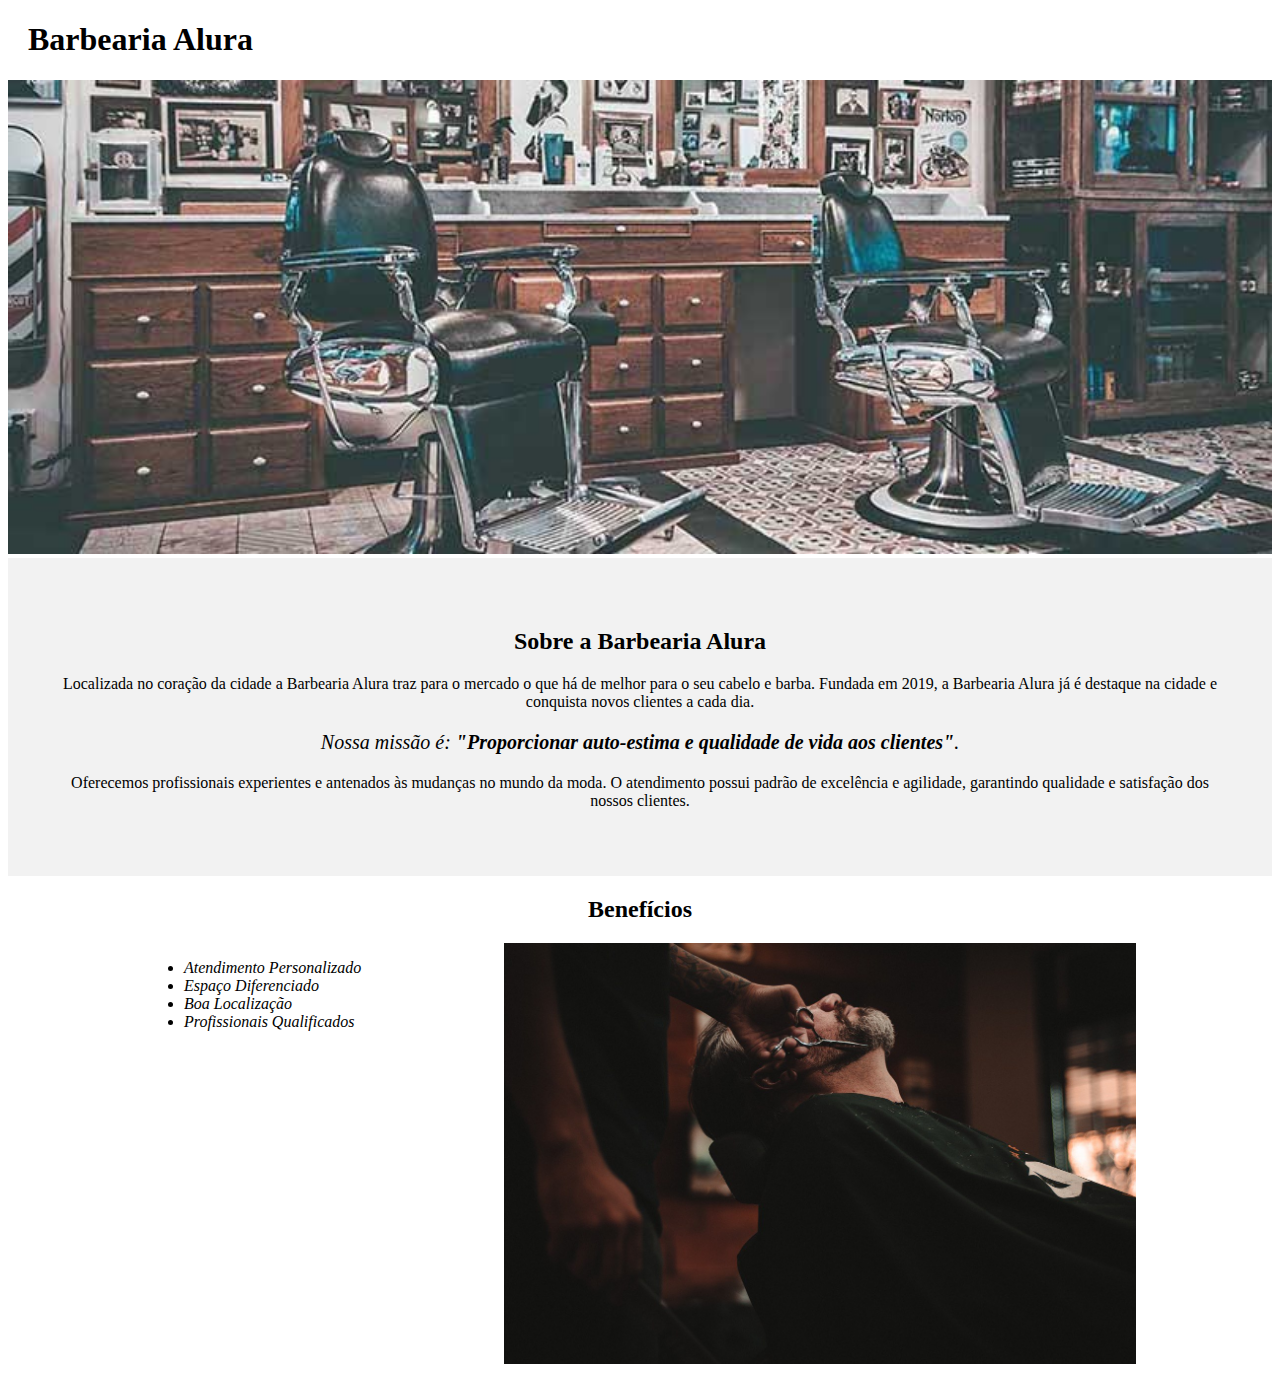
<file: index.html>
<!DOCTYPE html>
<html lang="pt-br">
  <head>
    <meta charset="UTF-8" />
    <meta http-equiv="X-UA-Compatible" content="IE=edge" />
    <meta name="viewport" content="width=device-width, initial-scale=1.0" />
    <link rel="stylesheet" href="index.css" />
    <title>Barbearia Alura</title>
  </head>
  <body>
    <header><h1 id="titulo-principal">Barbearia Alura</h1></header>
    <img id="banner-inicial" src="images/barbearia.jpg" />
    <div id="texto-inicial">
      <h2>Sobre a Barbearia Alura</h2>
      <p>
        Localizada no coração da cidade a Barbearia Alura traz para o mercado o
        que há de melhor para o seu cabelo e barba. Fundada em 2019, a Barbearia
        Alura já é destaque na cidade e conquista novos clientes a cada dia.
      </p>

      <p style="font-size: 20px">
        <em
          >Nossa missão é:
          <strong
            >"Proporcionar auto-estima e qualidade de vida aos clientes"</strong
          >.</em
        >
      </p>

      <p>
        Oferecemos profissionais experientes e antenados às mudanças no mundo da
        moda. O atendimento possui padrão de excelência e agilidade, garantindo
        qualidade e satisfação dos nossos clientes.
      </p>
    </div>

    <div id="beneficios">
      <h2>Benefícios</h2>
      <ul>
        <li class="lista-beneficios">Atendimento Personalizado</li>
        <li class="lista-beneficios">Espaço Diferenciado</li>
        <li class="lista-beneficios">Boa Localização</li>
        <li class="lista-beneficios">Profissionais Qualificados</li>
      </ul>
      <img id="foto-beneficios" src="images/beneficios.jpg" />
    </div>
  </body>
</html>
</file>
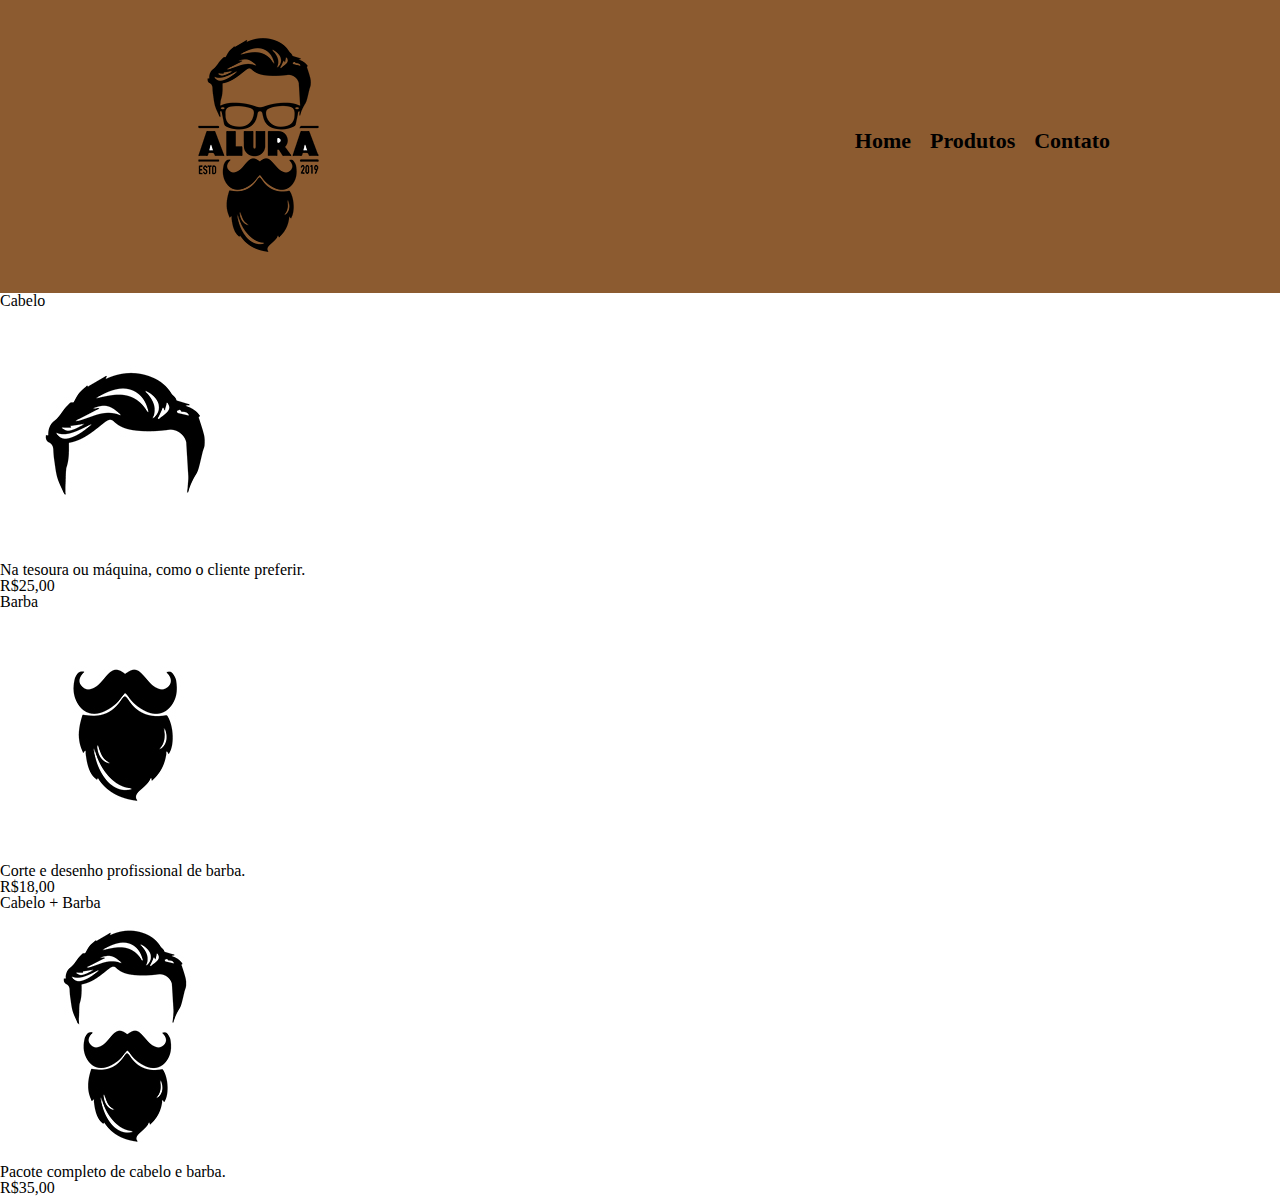
<file: produtos.html>
<!DOCTYPE html>
<html lang="pt-br">
  <head>
    <meta charset="UTF-8" />
    <meta http-equiv="X-UA-Compatible" content="IE=edge" />
    <meta name="viewport" content="width=device-width, initial-scale=1.0" />
    <title>Produtos - Barbearia Alura</title>
    <link rel="stylesheet" href="reset.css" />
    <link rel="stylesheet" href="produtos.css" />
  </head>
  <body>
    <header>
      <div class="cabecalho">
        <h1><img src="images/logo.png" /></h1>
        <nav>
          <ul>
            <li><a href="index.html">Home</a></li>
            <li><a href="produtos.html">Produtos</a></li>
            <li><a href="contato.html">Contato</a></li>
          </ul>
        </nav>
      </div>
    </header>
    <main>
      <ul>
            <li>
                <h2>Cabelo</h2>
                <img src="images/cabelo.jpg">
                <p>Na tesoura ou máquina, como o cliente preferir.</p>
                <p>R$25,00</p>
            </li>
            <li>
                <h2>Barba</h2>
                <img src="images/barba.jpg">
                <p>Corte e desenho profissional de barba.</p>
                <p>R$18,00</p>
            </li>
            <li>
                <h2>Cabelo + Barba</h2>
                <img src="images/cabelo+barba.jpg">
                <p>Pacote completo de cabelo e barba.</p>
                <p>R$35,00</p>
            </li>
      </ul>
    </main>
  </body>
</html>
</file>
<file: index.css>
#banner-inicial {
  width: 100%;
  height: 100%;
}

#titulo-principal {
    padding-left: 20px;
}

#texto-inicial {
    background-color: #f2f2f2;
    text-align: center;
    padding: 50px;
}

#beneficios {
    text-align: center;
}

ul {
    display: inline-block;
    vertical-align: top;
    margin-right: 5%;
    width: 20%;
}
.lista-beneficios {
  font-style: italic;
  text-align: left;
}

#foto-beneficios {
    width: 50%;
    height: 50%;
  }
</file>
<file: produtos.css>
header {
  background-color: #8c5b30;
  padding: 20px 0px;
}

.cabecalho {
    position: relative;
    width: 940px;
    margin: 0 auto;
  }

nav {
  position: absolute;
  top: 110px;
  right: 0;
}

nav li {
  display: inline;
  margin: 0 0 0 15px;
}

nav a {
  color: #000000;
  font-size: 22px;
  font-weight: bold;
  text-decoration: none;
}
</file>
